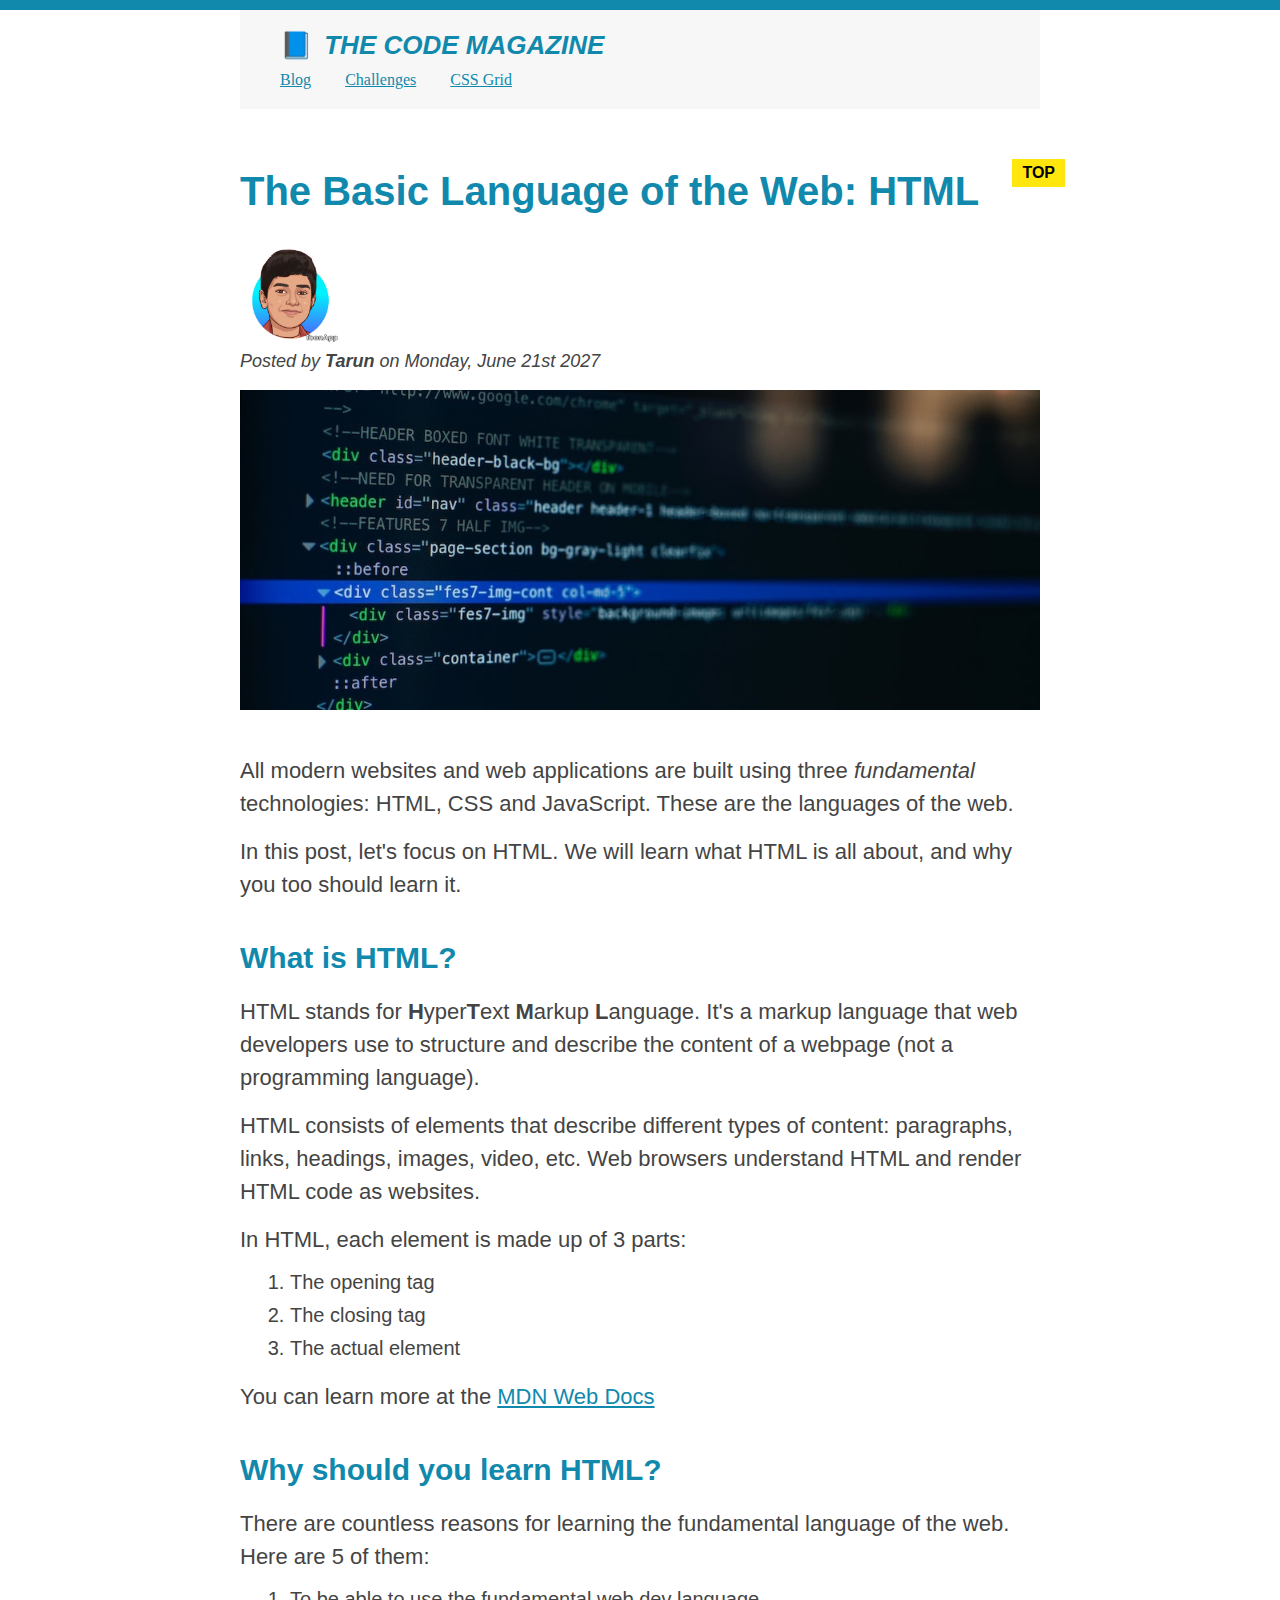
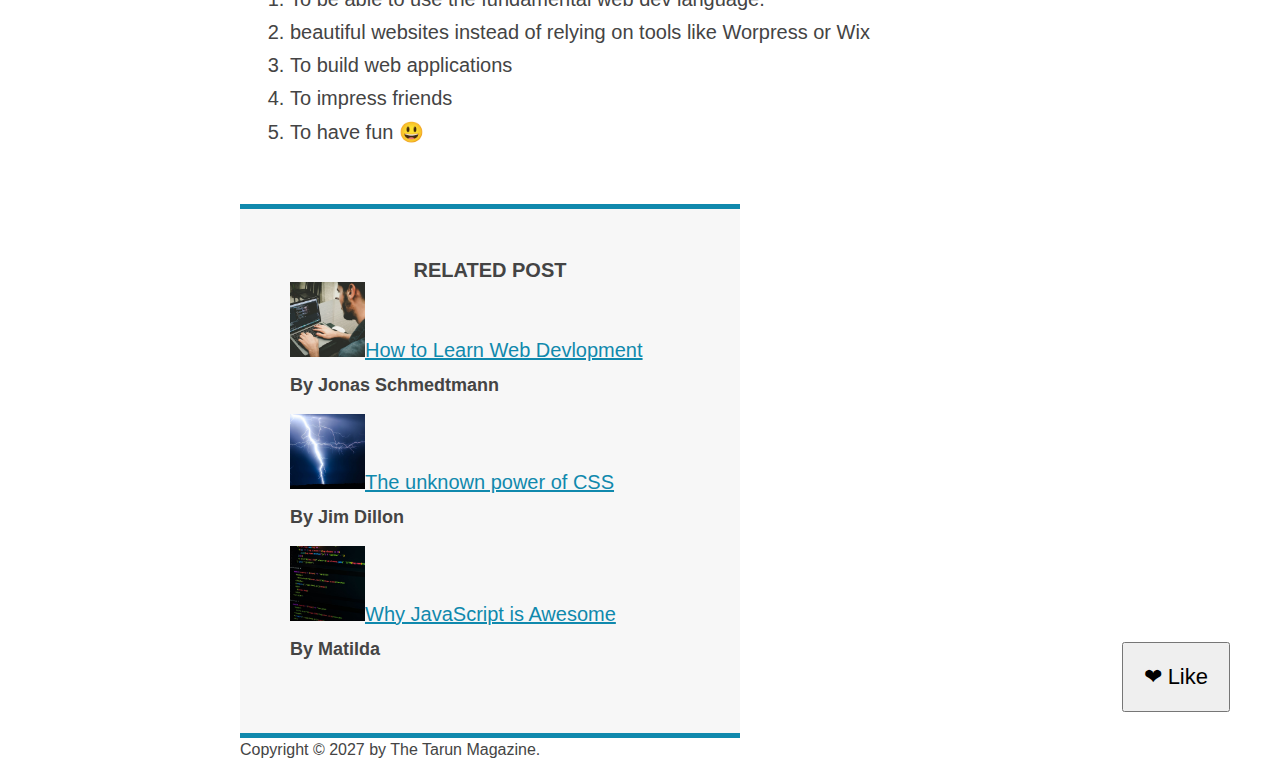
<file: 03-CSS-Fundamentals/index.html>
<!DOCTYPE html>
<html lang="en">
  <head>
    <meta charset="UTF-8" />
    <link href="style.css" rel="stylesheet" />
    <title>The Basic Language of the Web: HTML</title>
  </head>

  <body>
    <!--
    <h1>The Basic Language of the Web: HTML</h1>
    <h2>The Basic Language of the Web: HTML</h2>
    <h3>The Basic Language of the Web: HTML</h3>
    <h4>The Basic Language of the Web: HTML</h4>
    <h5>The Basic Language of the Web: HTML</h5>
    <h6>The Basic Language of the Web: HTML</h6>
    -->
    <div class="container">
      <header class="main-header">
        <h1>📘 The Code Magazine</h1>
        <nav>
          <a href="#">Blog</a>
          <a href="challenges.html">Challenges</a>
          <a href="#">CSS Grid</a>
        </nav>
      </header>
      <article>
        <header class="post-header">
          <h2>The Basic Language of the Web: HTML</h2>
          <img
            src="img/Tarun.jfif"
            alt="The picture of author."
            width="100"
            height="100"
          />

          <p id="author">
            Posted by <strong>Tarun</strong> on Monday, June 21st 2027
          </p>

          <img
            src="img/post-img.jpg"
            alt="HTML code on a screen"
            width="500"
            height="200"
            class="post-image"
          />

          <button>❤ Like</button>
        </header>

        <p>
          All modern websites and web applications are built using three
          <em>fundamental</em>
          technologies: HTML, CSS and JavaScript. These are the languages of the
          web.
        </p>
        <p>
          In this post, let's focus on HTML. We will learn what HTML is all
          about, and why you too should learn it.
        </p>

        <h3>What is HTML?</h3>
        <p>
          HTML stands for <strong>H</strong>yper<strong>T</strong>ext
          <strong>M</strong>arkup <strong>L</strong>anguage. It's a markup
          language that web developers use to structure and describe the content
          of a webpage (not a programming language).
        </p>
        <p>
          HTML consists of elements that describe different types of content:
          paragraphs, links, headings, images, video, etc. Web browsers
          understand HTML and render HTML code as websites.
        </p>
        <p>In HTML, each element is made up of 3 parts:</p>
        <ol>
          <li class="fli">The opening tag</li>
          <li>The closing tag</li>
          <li>The actual element</li>
        </ol>
        <p>
          You can learn more at the
          <a
            href="https://developer.mozilla.org/en-US/docs/Web/HTML"
            target="_blank"
            >MDN Web Docs</a
          >
        </p>

        <h3>Why should you learn HTML?</h3>
        <p>
          There are countless reasons for learning the fundamental language of
          the web. Here are 5 of them:
        </p>
        <ul>
          <li class="fli">
            To be able to use the fundamental web dev language.
          </li>
          <li>
            beautiful websites instead of relying on tools like Worpress or Wix
          </li>
          <li>To build web applications</li>
          <li>To impress friends</li>
          <li>To have fun 😃</li>
        </ul>
      </article>

      <aside>
        <h4><strong>Related post</strong></h4>
        <ul class="related">
          <li>
            <img
              src="img/related-1.jpg"
              alt="Image not found"
              height="75"
              width="75"
            /><a href="#">How to Learn Web Devlopment</a>
          </li>
          <p class="related-author">By Jonas Schmedtmann</p>

          <li>
            <img
              src="img/related-2.jpg"
              alt="Image not found"
              height="75"
              width="75"
            /><a href="#">The unknown power of CSS</a>
          </li>
          <p class="related-author">By Jim Dillon</p>

          <li>
            <img
              src="img/related-3.jpg"
              alt="Image not found"
              height="75"
              width="75"
            /><a href="#">Why JavaScript is Awesome</a>
          </li>
          <p class="related-author">By Matilda</p>
        </ul>
      </aside>

      <footer>
        <p id="copyright">Copyright &copy; 2027 by The Tarun Magazine.</p>
      </footer>
    </div>
  </body>
</html>
</file>
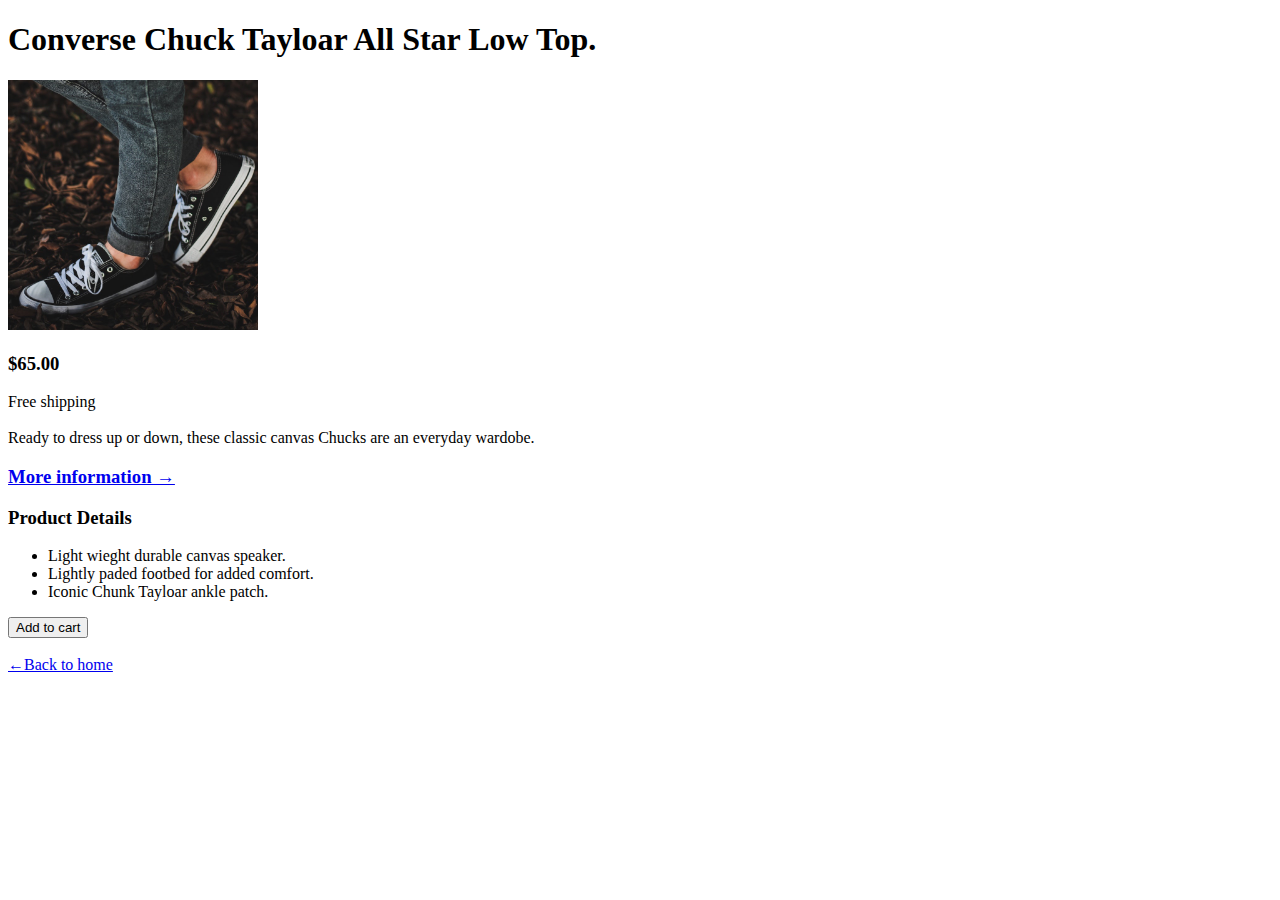
<file: 03-CSS-Fundamentals/challenges.html>
<!DOCTYPE html>
<html lang="en">
  <head>
    <meta charset="UTF-8" />
    <title>Challenges</title>
  </head>
  <body>
    <h1>Converse Chuck Tayloar All Star Low Top.</h1>
    <img
      src="img/challenges.jpg"
      alt="Image not found"
      width="250"
      hight="250"
    />
    <h3><strong>$65.00</strong></h3>
    <p>
      Free shipping<br /><br />Ready to dress up or down, these classic canvas
      Chucks are an everyday wardobe.
    </p>
    <h3><a href="#">More information &#8594;</a></h3>
    <h3><strong>Product Details</strong></h3>
    <ul>
      <li>Light wieght durable canvas speaker.</li>
      <li>Lightly paded footbed for added comfort.</li>
      <li>Iconic Chunk Tayloar ankle patch.</li>
    </ul>
    <button>Add to cart</button>
    <br />
    <br />
    <a href="index.html">&#8592;Back to home</a>
  </body>
</html>
</file>
<file: 03-CSS-Fundamentals/style.css>
* {
  margin: 0;
  padding: 0;
}

/* Page section */

body {
  border-top: 10px solid #1089ad;
  position: relative;
}

.container {
  width: 800px;
  /* margin-left: auto;
  margin-right: auto; */
  margin: 0 auto;
  /* position: relative; */
}

.main-header {
  background-color: #f7f7f7;
  /* padding: 20px;
  padding-left: 40px;
  padding-right: 40px; */
  padding: 20px 40px;
  margin-bottom: 60px;
  /* height: 80px; */
}

.post-header {
  margin-bottom: 40px;
  /* position: relative; */
}

article {
  margin-bottom: 60px;
}

aside {
  background-color: #f7f7f7;
  border-top: 5px solid #1089ad;
  border-bottom: 5px solid #1089ad;
  /* padding-top: 50px;
  padding-bottom: 50px; */
  padding: 50px 0;
  width: 500px;
}

h1,
h2,
h3,
h4,
p,
li {
  font-family: sans-serif;
  color: #444;
}

h1,
h2,
h3 {
  color: #1089ad;
}
h1 {
  font-size: 26px;
  text-transform: uppercase;
  font-style: italic;
}

h2 {
  font-size: 40px;
  margin-bottom: 30px;
}

h3 {
  font-size: 30px;
  margin-bottom: 20px;
  margin-top: 40px;
}

h4 {
  font-size: 20px;
  text-transform: uppercase;
  text-align: center;
}

p {
  font-size: 22px;
  line-height: 1.5;
  margin-bottom: 15px;
}

ol,
ul {
  margin-left: 50px;
  margin-bottom: 20px;
}

li {
  font-size: 20px;
  margin-bottom: 10px;
  /* display: inline-block; */
}

li:last-child {
  margin-bottom: 0;
}

/* footer p {
  font-size: 16px;
} */

/*article header p {
  font-style: italic;
}*/

#author {
  font-style: italic;
  font-size: 18px;
}

#copyright {
  font-size: 16px;
}

.related-author {
  font-size: 18px;
  font-weight: bold;
}

/* ul {
  list-style: none;
} */

.related {
  list-style: none;
}

/* Styling hyper links */
a:any-link {
  color: #1089ad;
}

a:visited {
  color: royalblue;
}

a:hover {
  color: orangered;
  font-weight: bold;
  text-decoration: underline orangered;
}

a:active {
  background-color: black;
  font-style: italic;
}

ul {
  list-style: box;
}

.post-image {
  width: 100%;
  height: auto;
}

nav a:any-link {
  /* background-color: orangered;
  margin: 20px;
  padding: 20px;

  display: block;  */

  margin-right: 30px;
  margin-top: 10px;
  display: inline-block;
}

nav a:any-link:last-child {
  margin-right: 0;
}

button {
  font-size: 22px;
  padding: 20px;
  cursor: pointer;

  position: absolute;
  /* top: 50px;
  left: 50px; */
  bottom: 50px;
  right: 50px;
}

h1::first-letter {
  font-style: normal;
  margin-right: 5px;
}

/* h2::first-letter {
  font-size: 80px;
} */

/* h3 + p::first-line {
  color: red;
} */

h2 {
  position: relative;
}

h2::after {
  content: "TOP";
  color: black;
  background-color: #ffe70e;
  font-size: 16px;
  font-weight: bold;
  display: inline-block;
  padding: 5px 10px;
  position: absolute;
  top: -10px;
  right: -25px;
}
</file>
